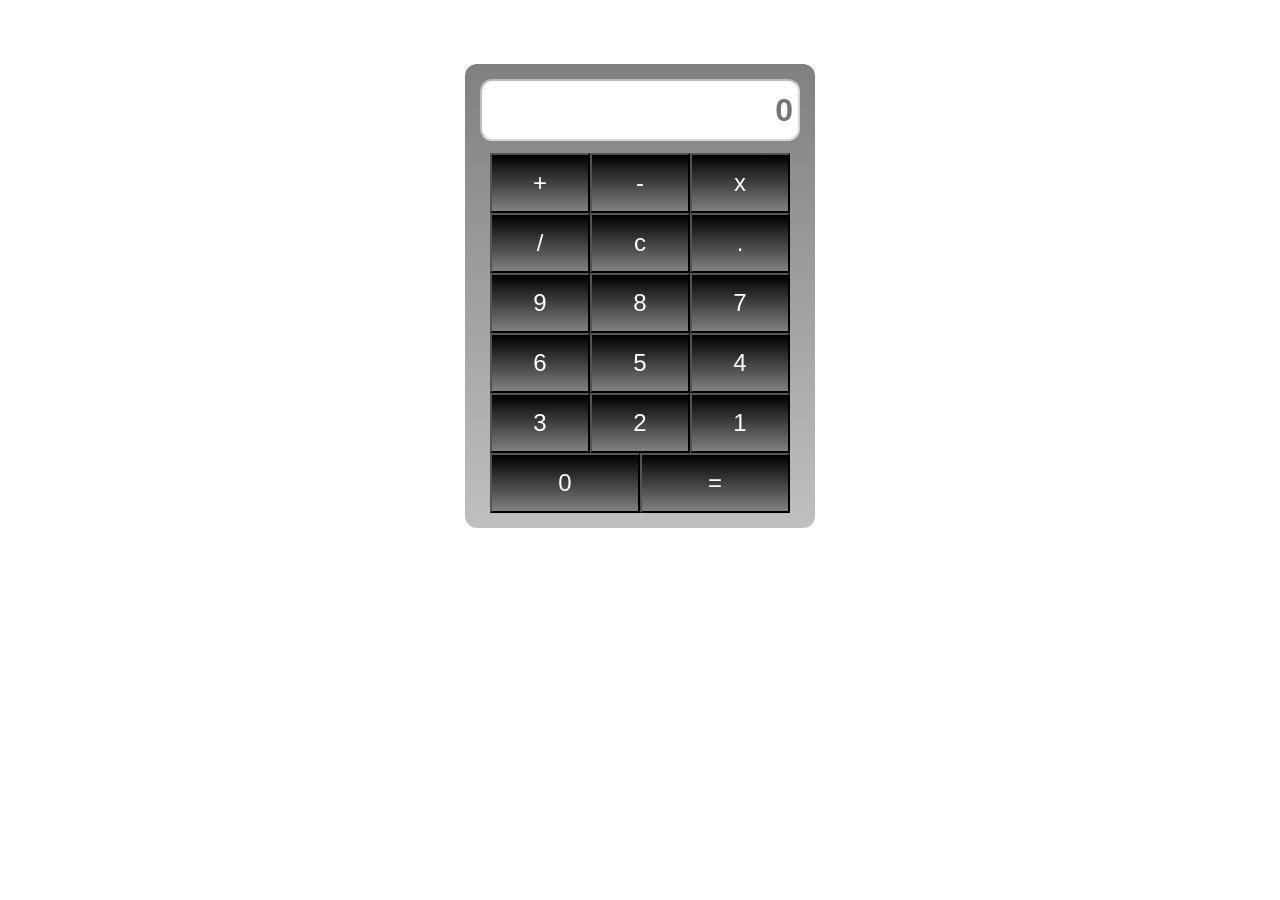
<file: index.html>
<!DOCTYPE html>
<html lang="pt-br">
<head>
    <meta charset="UTF-8">
    <meta http-equiv="X-UA-Compatible" content="IE=edge">
    <meta name="viewport" content="width=device-width, initial-scale=1.0">
    <link rel="stylesheet" href="index.css">
    <title>Document</title>
</head>
<body>

    <div class="caixa">

        <div class="linha">
            <input class="form-input" type="text" disabled="disabled" id="resultado" placeholder="0">
        </div>
        <div class="linha">
            <button class="btn" onclick="calcular('acao', '+')">+</button>
            <button class="btn" onclick="calcular('acao', '-')">-</button>
            <button class="btn" onclick="calcular('acao', '*')">x</button>
        </div>
        <div class="linha">
            <button class="btn" onclick="calcular('acao', '/')">/</button>
            <button class="btn" onclick="calcular('acao', 'c')">c</button>
            <button class="btn" onclick="calcular('acao', '.')">.</button>
        </div>
        <div class="linha">
            <button class="btn" onclick="calcular('valor', 9)">9</button>
            <button class="btn" onclick="calcular('valor', 8)">8</button>
            <button class="btn" onclick="calcular('valor', 7)">7</button>
        </div>
        <div class="linha">
            <button class="btn" onclick="calcular('valor', 6)">6</button>
            <button class="btn" onclick="calcular('valor', 5)">5</button>
            <button class="btn" onclick="calcular('valor', 4)">4</button>
        </div>
        <div class="linha">
            <button class="btn" onclick="calcular('valor', 3)">3</button>
            <button class="btn" onclick="calcular('valor', 2)">2</button>
            <button class="btn" onclick="calcular('valor', 1)">1</button>
        </div>
        <div class="linha">
            <button class="btn zero-igual" onclick="calcular('valor', 0)">0</button>
            <button class="btn zero-igual" onclick="calcular('acao', '=')">=</button>
        </div>
    </div>
    
    <script src="index.js"></script>
</body>
</html>
</file>
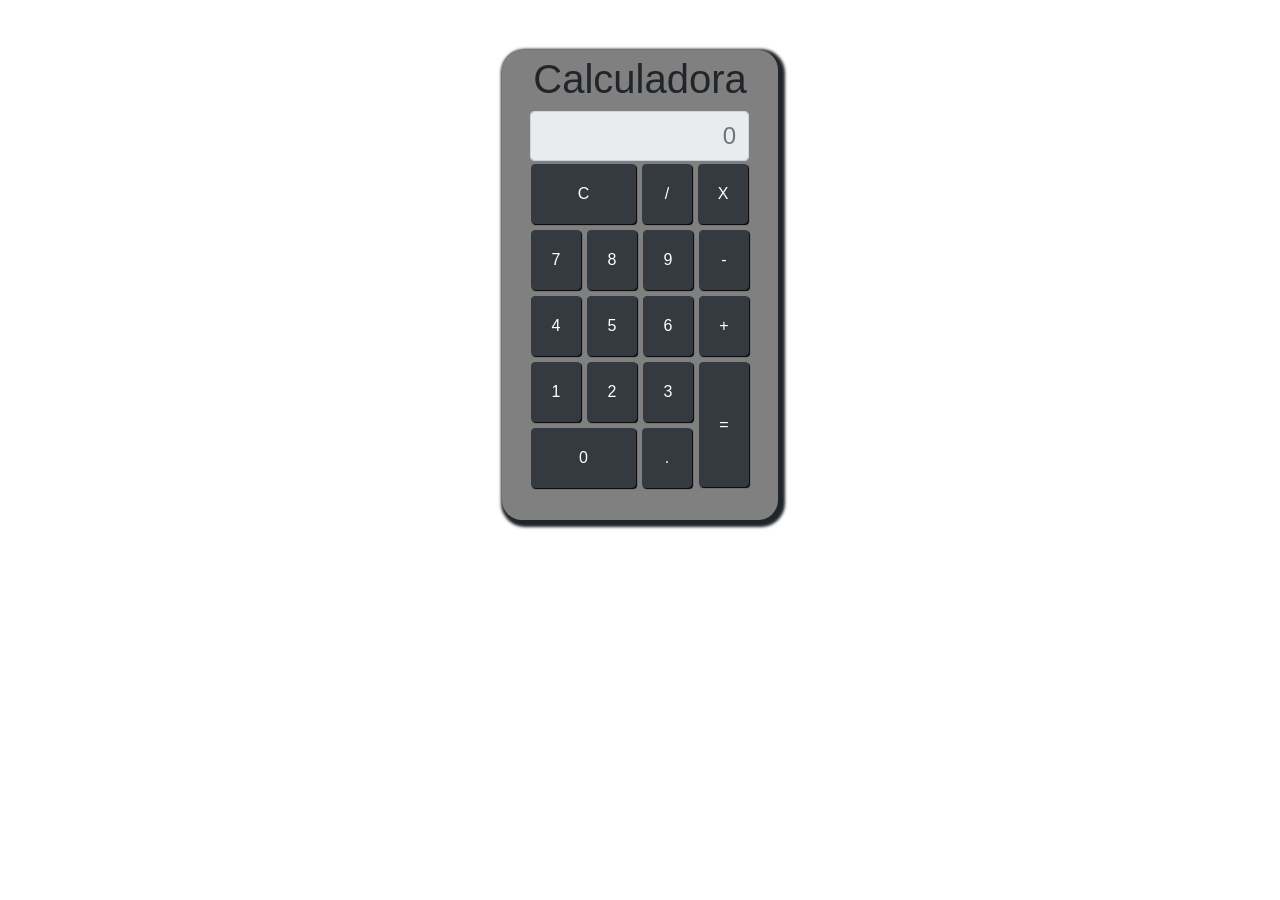
<file: calc.html>
<!doctype html>
<html lang="en">
  <head>
    <!-- Required meta tags -->
    <meta charset="utf-8">
    <meta name="viewport" content="width=device-width, initial-scale=1, shrink-to-fit=no">

    <!-- Bootstrap CSS -->
    <link rel="stylesheet" href="https://cdn.jsdelivr.net/npm/bootstrap@4.0.0/dist/css/bootstrap.min.css" integrity="sha384-Gn5384xqQ1aoWXA+058RXPxPg6fy4IWvTNh0E263XmFcJlSAwiGgFAW/dAiS6JXm" crossorigin="anonymous">
    <link rel="stylesheet" href="calc.css">

    <title>Calculadora</title>
  </head>
  <body>
    <div class="container">
        <h1>Calculadora</h1>
        <div class="row" style="margin-left: 23px;">
            <input type="text" class="form-control" id="res" disabled="disabled" placeholder="0">
        </div>
        <div class="row" style="margin-left: 21px;">
            <button onclick="calcular('acao','c')" class="btn btn-dark clear">C</button>
            <button onclick="calcular('acao','/')" class="btn btn-dark">/</button>
            <button onclick="calcular('acao','*')" class="btn btn-dark">X</button>
        </div>
        <div class="row" style="margin-left: 21px;">
            <button onclick="calcular('valor',7)" class="btn btn-dark">7</button>
            <button onclick="calcular('valor',8)" class="btn btn-dark">8</button>
            <button onclick="calcular('valor',9)" class="btn btn-dark">9</button>
            <button onclick="calcular('acao','-')" class="btn btn-dark">-</button>
        </div>
        <div class="row" style="margin-left: 21px;">
            <button onclick="calcular('valor',4)" class="btn btn-dark">4</button>
            <button onclick="calcular('valor',5)" class="btn btn-dark">5</button>
            <button onclick="calcular('valor',6)" class="btn btn-dark">6</button>
            <button onclick="calcular('acao','+')" class="btn btn-dark">+</button>
        </div>
        <div class="row" style="margin-left: 21px;">
            <button onclick="calcular('valor',1)" class="btn btn-dark">1</button>
            <button onclick="calcular('valor',2)" class="btn btn-dark">2</button>
            <button onclick="calcular('valor',3)" class="btn btn-dark">3</button>
            <button onclick="calcular('acao','=')" class="btn btn-dark igual">=</button>
        </div>
        <div class="row" style="margin-left: 21px;" id="alinhar">
            <button onclick="calcular('valor',0)" class="btn btn-dark zero">0</button>
            <button onclick="calcular('acao','.')" class="btn btn-dark">.</button>
            
        </div>
    </div>

    <!-- Optional JavaScript -->
    <!-- jQuery first, then Popper.js, then Bootstrap JS -->
    <script src="calc.js"></script>
    <script src="https://code.jquery.com/jquery-3.2.1.slim.min.js" integrity="sha384-KJ3o2DKtIkvYIK3UENzmM7KCkRr/rE9/Qpg6aAZGJwFDMVNA/GpGFF93hXpG5KkN" crossorigin="anonymous"></script>
    <script src="https://cdn.jsdelivr.net/npm/popper.js@1.12.9/dist/umd/popper.min.js" integrity="sha384-ApNbgh9B+Y1QKtv3Rn7W3mgPxhU9K/ScQsAP7hUibX39j7fakFPskvXusvfa0b4Q" crossorigin="anonymous"></script>
    <script src="https://cdn.jsdelivr.net/npm/bootstrap@4.0.0/dist/js/bootstrap.min.js" integrity="sha384-JZR6Spejh4U02d8jOt6vLEHfe/JQGiRRSQQxSfFWpi1MquVdAyjUar5+76PVCmYl" crossorigin="anonymous"></script>
  </body>
</html>
</file>
<file: index.css>
*{
    margin: 0;
    padding: 0;
}

.caixa{
    background: linear-gradient(grey, silver);
    width: 20rem;
    padding: 15px;
    display: grid;
    margin-left: auto;
    margin-right: auto;
    margin-top: 5%;
    border-radius: 12px;
}

.linha{
    display: flex;
    justify-content: center;
    width: 100%;

}

.form-input{
    width: 100%;
    height: 3rem;
    margin-bottom: 12px;
    font-size: 2rem;
    font-weight: bold;
    border-radius: 12px;
    padding: 5px;
    text-align: right;
    background: white;
}

.btn{
    width: 100px;
    height: 60px;
    font-size:1.5rem ;
    background: linear-gradient(black, grey);
    color: white;
    cursor: pointer;
}

button:hover{
    background: linear-gradient(grey, silver);
    color: black;
    transition: .3s;
}

.zero-igual{
    width: 150px;
}
</file>
<file: calc.css>
.container{
    width: 276px;
    height: 470px;
    padding: 5px;
    margin-top: 50px;
    border-radius: 20px;
    box-shadow: 3px 3px 3px 4px;
    text-align: center;
    background: grey;
}
#res{
    width: 219px;
    text-align: right;
    font-size: 1.5em;
}
.btn{
    width: 50px;
    height: 60px;
    margin: 3px;
    box-shadow: 1px 1px 1px black;
}
.clear{
    width: 105px;
    height: 60;
}
.igual{
    width: 50px;
    height: 125px;
}
.zero{
    width: 105px;
    height: 60px;
}
#alinhar{
    margin-top: -65px;
}
</file>
